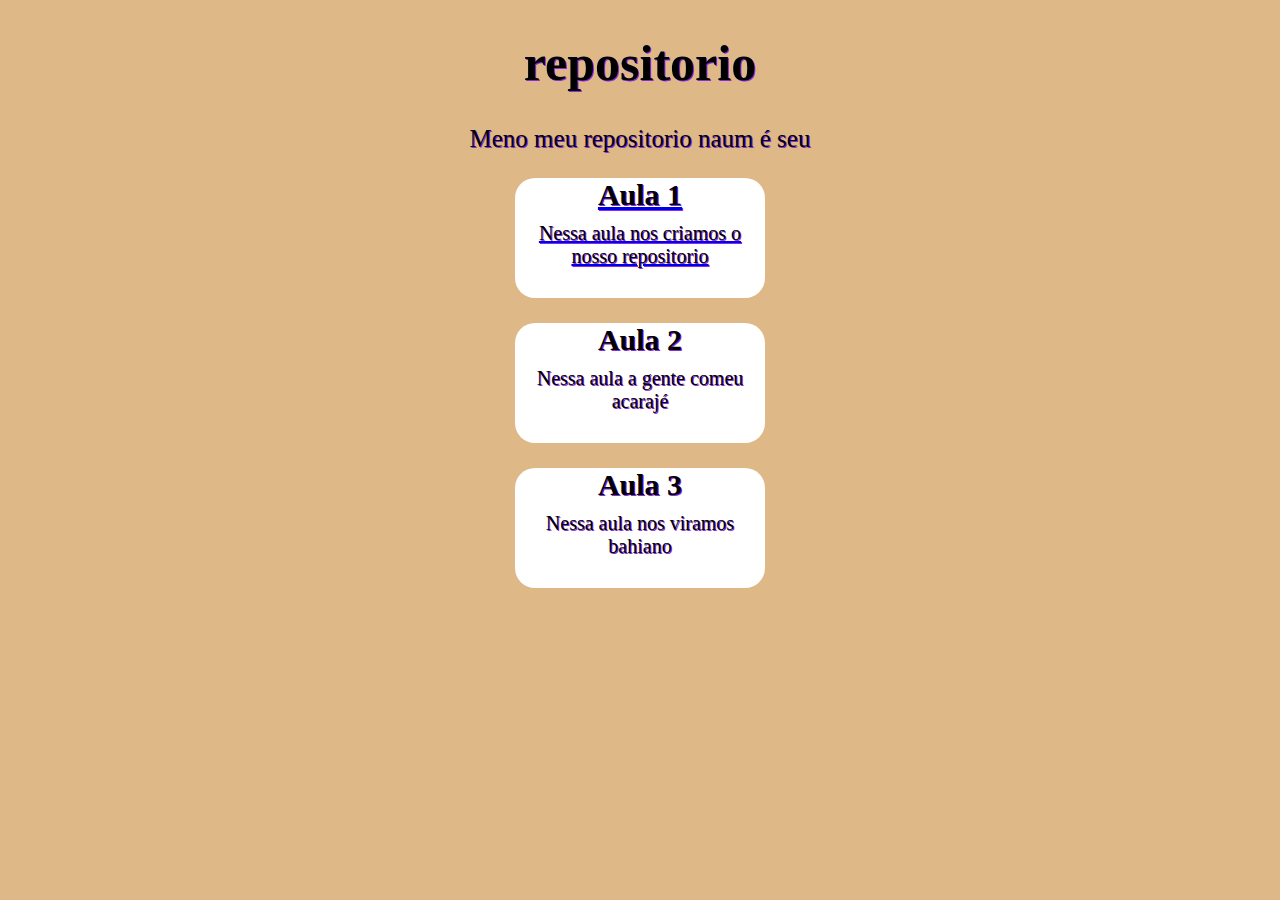
<file: index.html>
<!DOCTYPE html>
<html lang="en">
<head>
    <meta charset="UTF-8">
    <meta http-equiv="X-UA-Compatible" content="IE=edge">
    <meta name="viewport" content="width=device-width, initial-scale=1.0">
    <link rel="stylesheet" href="style.css">
    <title>Us Guri</title>
</head>
<body>

    <h1>repositorio</h1>

    <p>Meno meu repositorio naum é seu</p>
    
    <div>
        <a href="Aula1.html">
        <h2>Aula 1</h2>
        <p id="txt">Nessa aula nos criamos o nosso repositorio</p>
        </a>
    </div>

    <div>
        <h2>Aula 2</h2>
        <p id="txt">Nessa aula a gente comeu acarajé</p>
    </div>
    
    <div>
        <h2>Aula 3</h2>
        <p id="txt">Nessa aula nos viramos bahiano</p>
    </div>
</body>
</html>
</file>
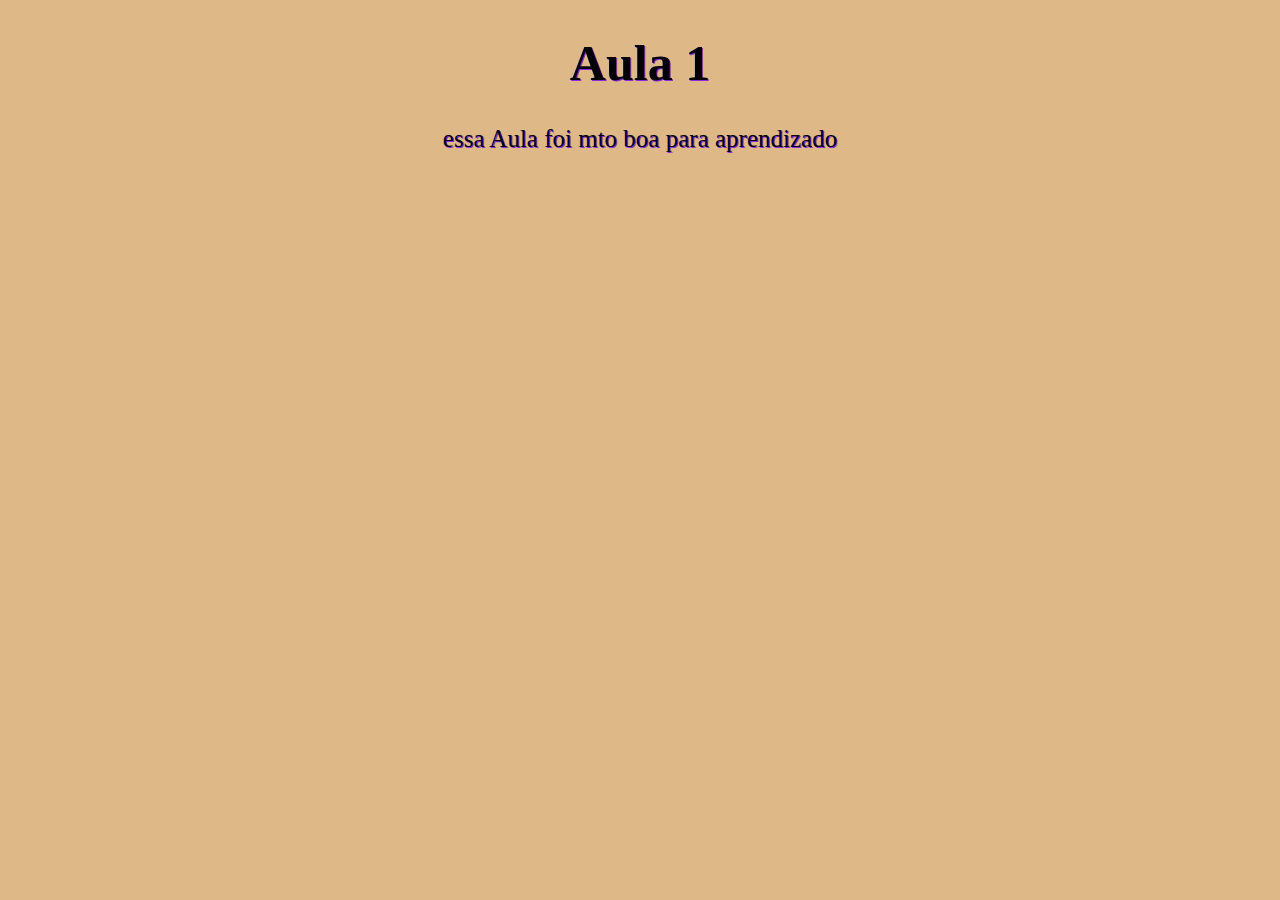
<file: Aula1.html>
<!DOCTYPE html>
<html lang="en">
<head>
    <meta charset="UTF-8">
    <meta http-equiv="X-UA-Compatible" content="IE=edge">
    <link rel="stylesheet" href="style.css">
    <meta name="viewport" content="width=device-width, initial-scale=1.0">
    <title>Document</title>
</head>
<body>

    <h1>Aula 1</h1>
    <p>essa Aula foi mto boa para aprendizado</p>
    
</body>
</html>
</file>
<file: style.css>
body {
    background-color: burlywood;
}

h1 {
    color: black;
    text-shadow: 1px 1px blueviolet;
    text-align: center;
    font-size: 50px;
}

p {
    color: black;
    text-shadow: 1px 1px blueviolet;
    text-align: center;
    font-size: 25px;
}

h2 {
    color: black;
    text-shadow: 1px 1px blueviolet;
    text-align: center;
    margin-bottom: -10px;
    font-size: 30px;
}

div {
    width: 250px;
    height: 120px;
    background-color: white;
    margin: auto;
    border-radius: 20px;
    padding-top: -1px;
}

#txt{
    font-size: 20px;
}
</file>
